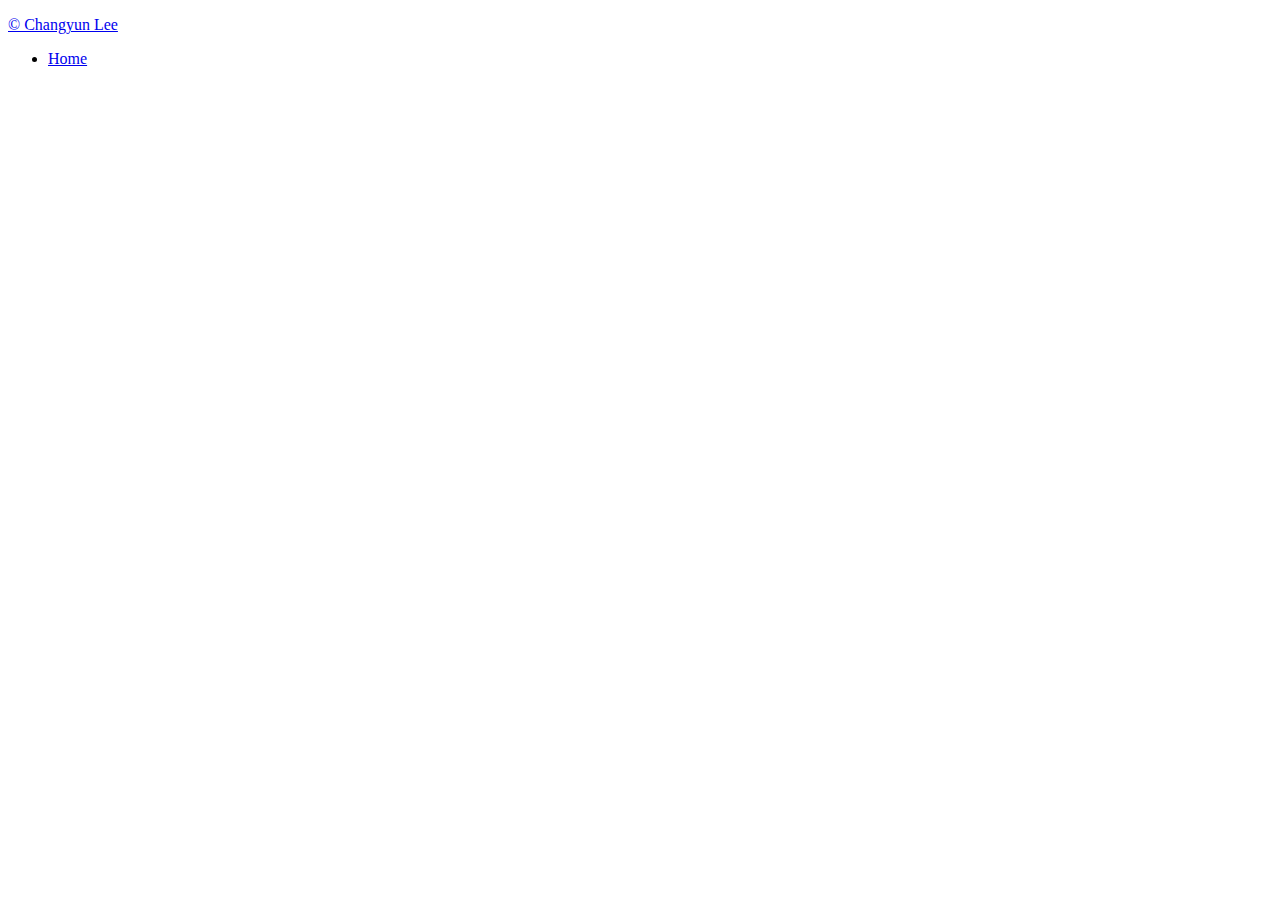
<file: src/main/resources/templates/footer.html>
<!doctype html>
<html lang="ko">
<head>
    <meta charset="UTF-8">
    <title>Footer template</title>
</head>
<body>
    <footer class="container d-flex flex-wrap justify-content-between align-items-center py-3 my-4 border-top">
        <p class="col-md-4 mb-0 text-muted"><a href="https://www.github.com/yun8565" class="nav-link px-2 text-muted">&copy; Changyun Lee</a></p>

        <ul class="nav col-md-4 justify-content-end">
            <li class="nav-item"><a href="/" class="nav-link px-2 text-muted">Home</a></li>
        </ul>
    </footer>
</body>
</html>
</file>
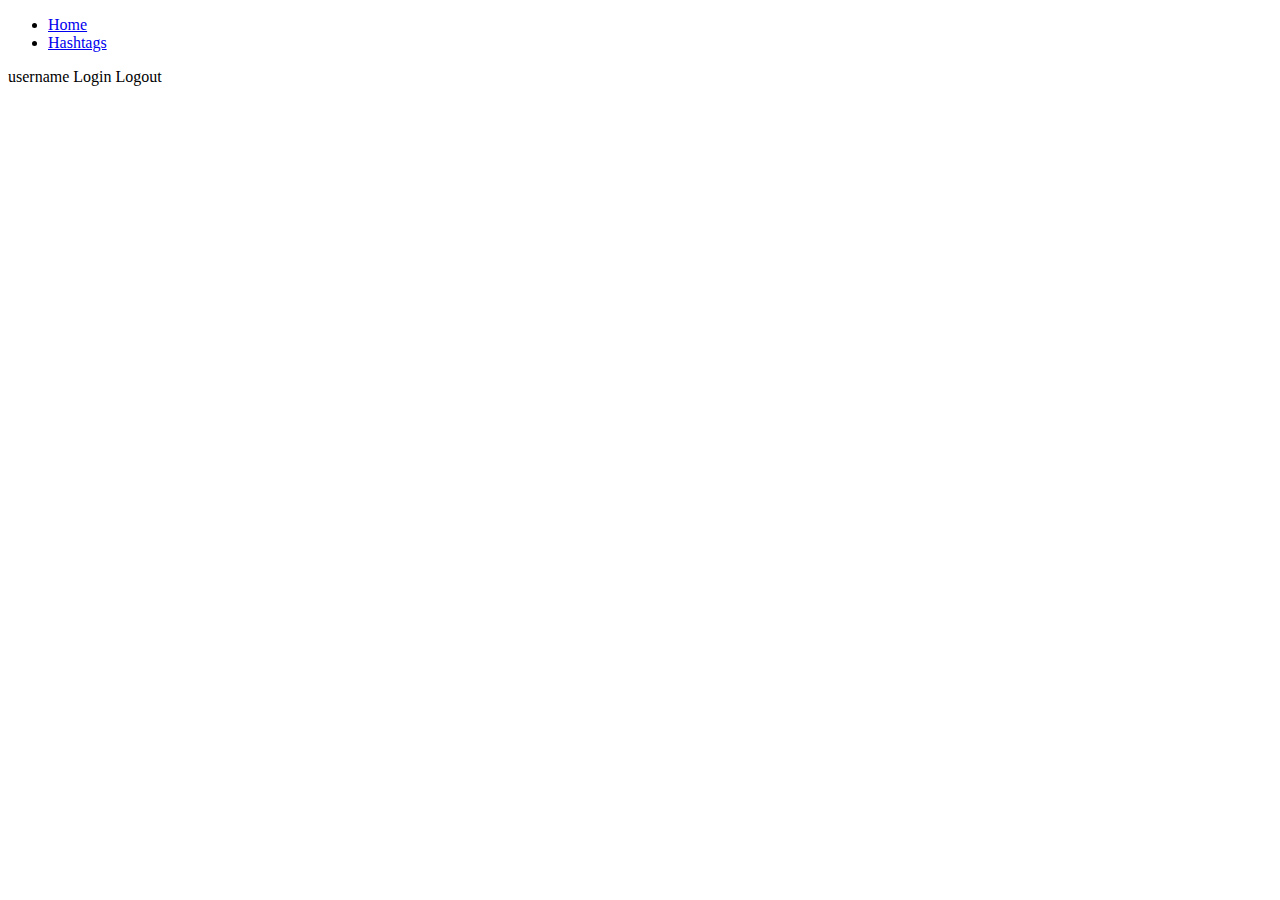
<file: src/main/resources/templates/header.html>
<!doctype html>
<html lang="ko">
<head>
    <meta charset="UTF-8">
    <title>Header template</title>
</head>
<body>
    <header class="p-3 bg-dark text-white">
        <div class="container">
            <div class="d-flex flex-wrap align-items-center justify-content-center justify-content-lg-start">
                <ul class="nav col-12 col-lg-auto me-lg-auto mb-2 justify-content-center mb-md-0">
                    <li><a id="home" href="#" class="nav-link px-2 text-secondary">Home</a></li>
                    <li><a id="hashtag" href="#" class="nav-link px-2 text-secondary">Hashtags</a></li>
                </ul>

                <div class="text-end">
                    <span id="username" class="text-white me-2">username</span>
                    <a role="button" id="login" class="btn btn-outline-light me-2">Login</a>
                    <a role="button" id="logout" class="btn btn-outline-light me-2">Logout</a>
                </div>
            </div>
        </div>
    </header>
</body>
</html>
</file>
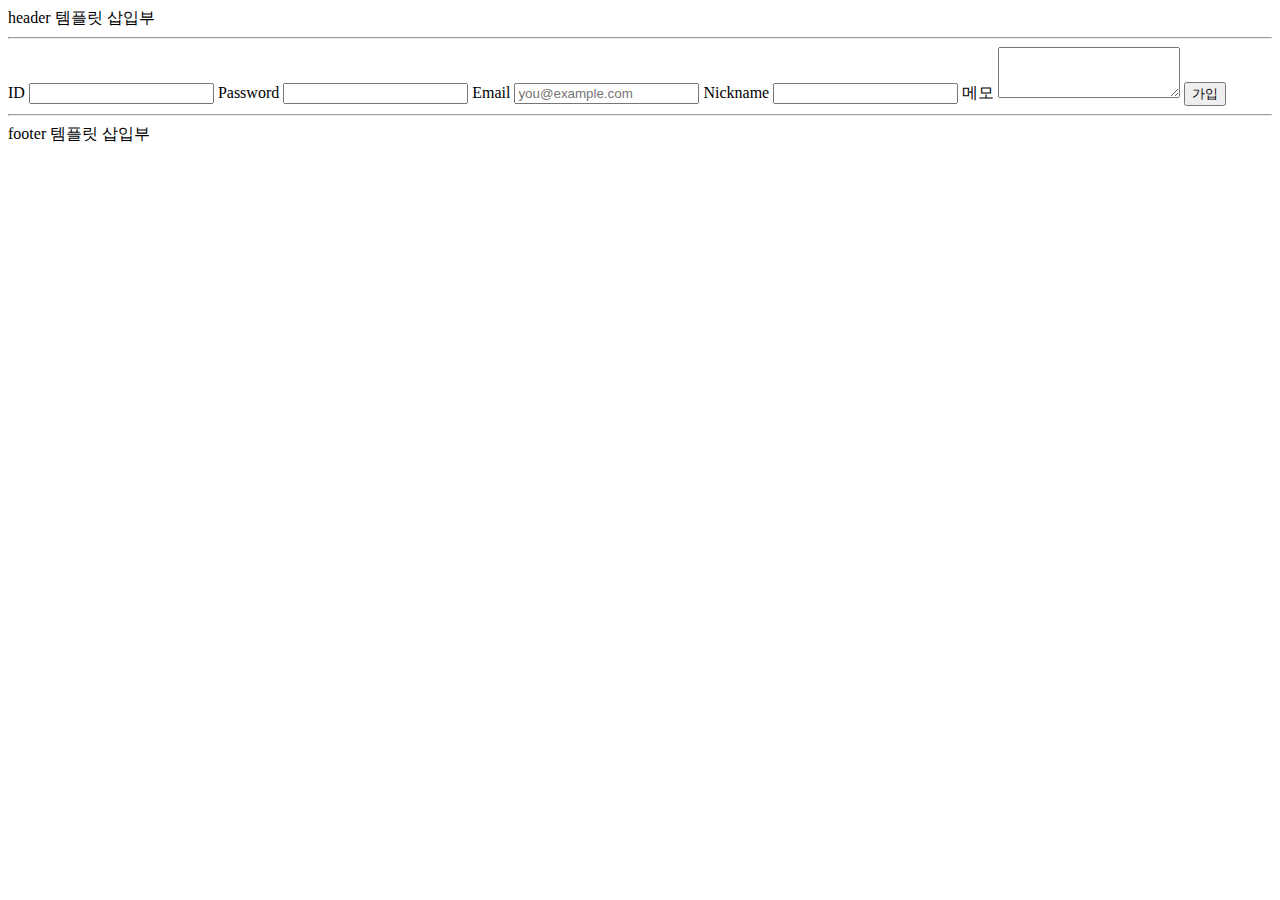
<file: src/main/resources/templates/sign-up.html>
<!DOCTYPE html>
<html lang="ko">
<head>
    <meta charset="UTF-8">
    <title>회원 가입</title>
</head>
<body>
<header>
    header 템플릿 삽입부
    <hr>
</header>

<form>
    <label for="userId">ID</label>
    <input id="userId" type="text" required>
    <label for="password">Password</label>
    <input id="password" type="password" required>
    <label for="email">Email</label>
    <input id="email" type="email" placeholder="you@example.com">
    <label for="nickname">Nickname</label>
    <input id="nickname" type="text">
    <label for="memo">메모</label>
    <textarea id="memo" rows="3"></textarea>
    <button type="submit">가입</button>
</form>

<footer>
    <hr>
    footer 템플릿 삽입부
</footer>

</body>
</html>
</file>
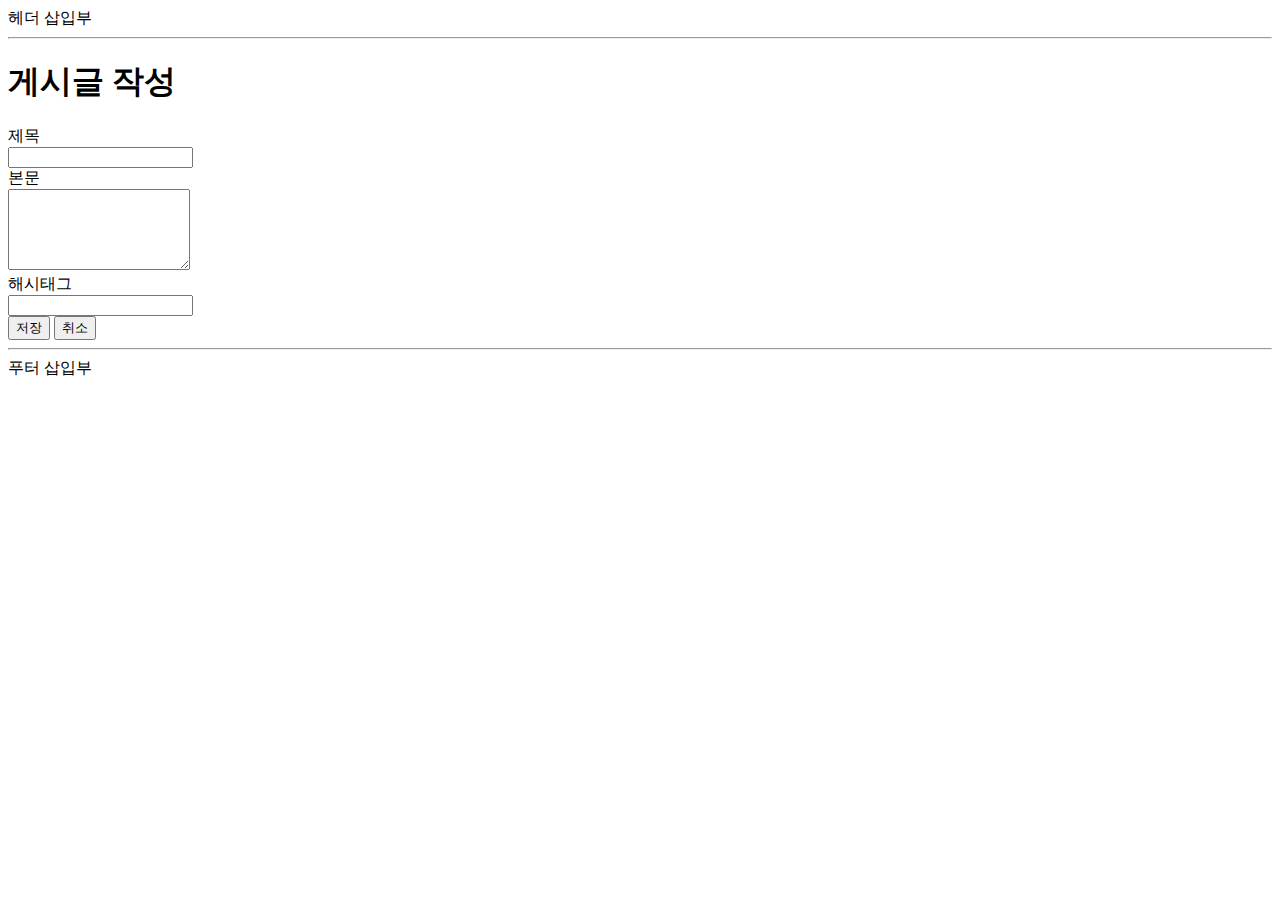
<file: src/main/resources/templates/articles/form.html>
<!DOCTYPE html>
<html lang="ko">
<head>
    <meta charset="UTF-8">
    <meta name="viewport" content="width=device-width, initial-scale=1">
    <meta name="description" content="">
    <meta name="author" content="Uno Kim">
    <title>새 게시글 등록</title>

    <link href="https://cdn.jsdelivr.net/npm/bootstrap@5.2.0-beta1/dist/css/bootstrap.min.css" rel="stylesheet" integrity="sha384-0evHe/X+R7YkIZDRvuzKMRqM+OrBnVFBL6DOitfPri4tjfHxaWutUpFmBp4vmVor" crossorigin="anonymous">
</head>

<body>

<header id="header">
    헤더 삽입부
    <hr>
</header>

<div class="container">
    <header id="article-form-header" class="py-5 text-center">
        <h1>게시글 작성</h1>
    </header>

    <form id="article-form">
        <div class="row mb-3 justify-content-md-center">
            <label for="title" class="col-sm-2 col-lg-1 col-form-label text-sm-end">제목</label>
            <div class="col-sm-8 col-lg-9">
                <input type="text" class="form-control" id="title" name="title" required>
            </div>
        </div>
        <div class="row mb-3 justify-content-md-center">
            <label for="content" class="col-sm-2 col-lg-1 col-form-label text-sm-end">본문</label>
            <div class="col-sm-8 col-lg-9">
                <textarea class="form-control" id="content" name="content" rows="5" required></textarea>
            </div>
        </div>
        <div class="row mb-4 justify-content-md-center">
            <label for="hashtag" class="col-sm-2 col-lg-1 col-form-label text-sm-end">해시태그</label>
            <div class="col-sm-8 col-lg-9">
                <input type="text" class="form-control" id="hashtag" name="hashtag">
            </div>
        </div>
        <div class="row mb-5 justify-content-md-center">
            <div class="col-sm-10 d-grid gap-2 d-sm-flex justify-content-sm-end">
                <button type="submit" class="btn btn-primary" id="submit-button">저장</button>
                <button type="button" class="btn btn-secondary" id="cancel-button">취소</button>
            </div>
        </div>
    </form>
</div>

<footer id="footer">
    <hr>
    푸터 삽입부
</footer>

<script src="https://cdn.jsdelivr.net/npm/bootstrap@5.2.0-beta1/dist/js/bootstrap.bundle.min.js" integrity="sha384-pprn3073KE6tl6bjs2QrFaJGz5/SUsLqktiwsUTF55Jfv3qYSDhgCecCxMW52nD2" crossorigin="anonymous"></script>
</body>
</html>
</file>
